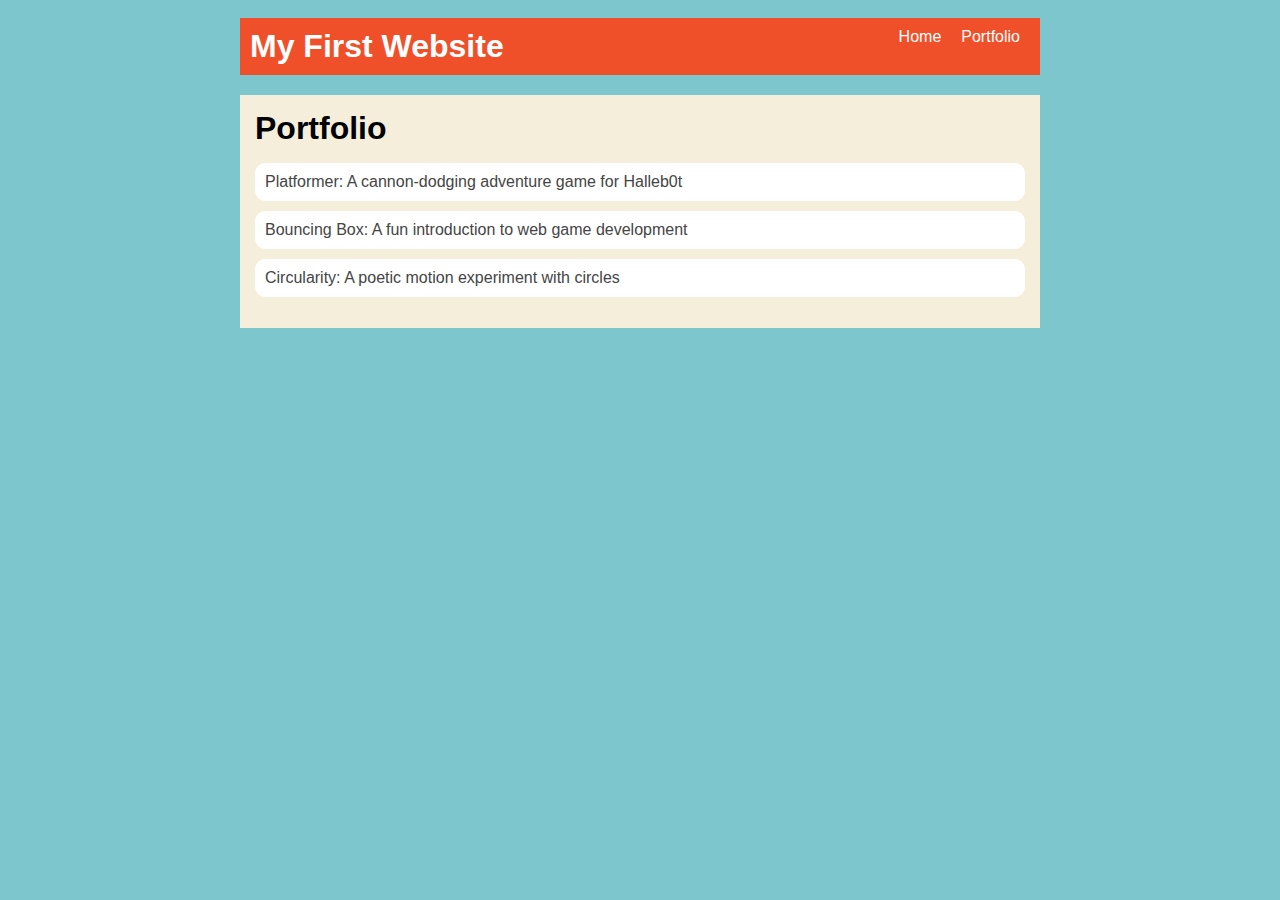
<file: portfolio.html>
<!DOCTYPE html>
<html>
  <head>
    <title>My First Website</title>
    <link rel="stylesheet" href="style.css" />
  </head>

  <body>

    <div id="all-contents">
      <nav>
        <h1>My First Website</h1>
        <ul id="nav-ul">
          <li class="nav-li">
            <a href="index.html">Home</a>
          </li>
            <li class="nav-li">
              <a href="portfolio.html">Portfolio</a>
            </li>
        </ul>
      </nav>

      <main>
        <div class="content">
            <h1>Portfolio</h1>
            <ul id="portfolio">
                <li> 
                  <a href="fsd-projects/platformer/">Platformer: A cannon-dodging adventure game for Halleb0t</a>
                </li>
                <li>
                  <a href="fsd-projects/bouncing-box/">Bouncing Box: A fun introduction to web game development</a>
                </li>
                <li>
                  <a href="fsd-projects/circularity/">Circularity: A poetic motion experiment with circles</a>
                </li>
            </ul>
        </div>
      </main>
    </div>
  </body>
</html>
</file>
<file: style.css>
body {
    background: rgb(125, 198, 205);
    color: rgb(45, 45, 45);
    padding: 10px;
    font-family: Arial, sans-serif;
}

#all-contents {
    max-width: 800px;
    margin: auto;
}

/* navigation menu */
nav {
    background: rgb(239, 80, 41);
    margin: 0 auto;
    display: flex;
    padding: 10px;
    margin-bottom: 20px;
}

h1 {
    display: flex;
    align-items: center;
    color: white;
    flex: 1;
    margin: 0;
}

#nav-ul {
    list-style-type: none;
    margin: 0;
    padding: 0;
    display: flex;
}

.nav-li {
    display: inline-block;
    padding: 0 10px;
}

a {
    text-decoration: none;
    color: #fff;
}

/* main container area beneath menu */
main {
    background: rgb(245, 238, 219);
    display: flex;
    margin-top: 20px;
}

.sidebar {
    margin-right: 25px;
    padding: 10px;
}

.sidebar-img {
    width: 200px;
}

.content {
    flex: 1;
    padding: 15px;
}

/* interests section styles */
#interests {
    border: 4px silver ridge;
    padding: 8px;
    margin-top: 20px;
}

h2, h3 {
    margin: 0px;
}

.content h1 {
  color: black;
}

#portfolio {
  list-style-type: none;
  padding-left: 0;
}

#portfolio li {
  background: #fff;
  padding: 10px;
  border-radius: 10px;
  margin-bottom: 10px;
}

#portfolio li:hover {
  background: #eee;
}

#portfolio a {
  text-decoration: none;
  color: #454545;
}
</file>
